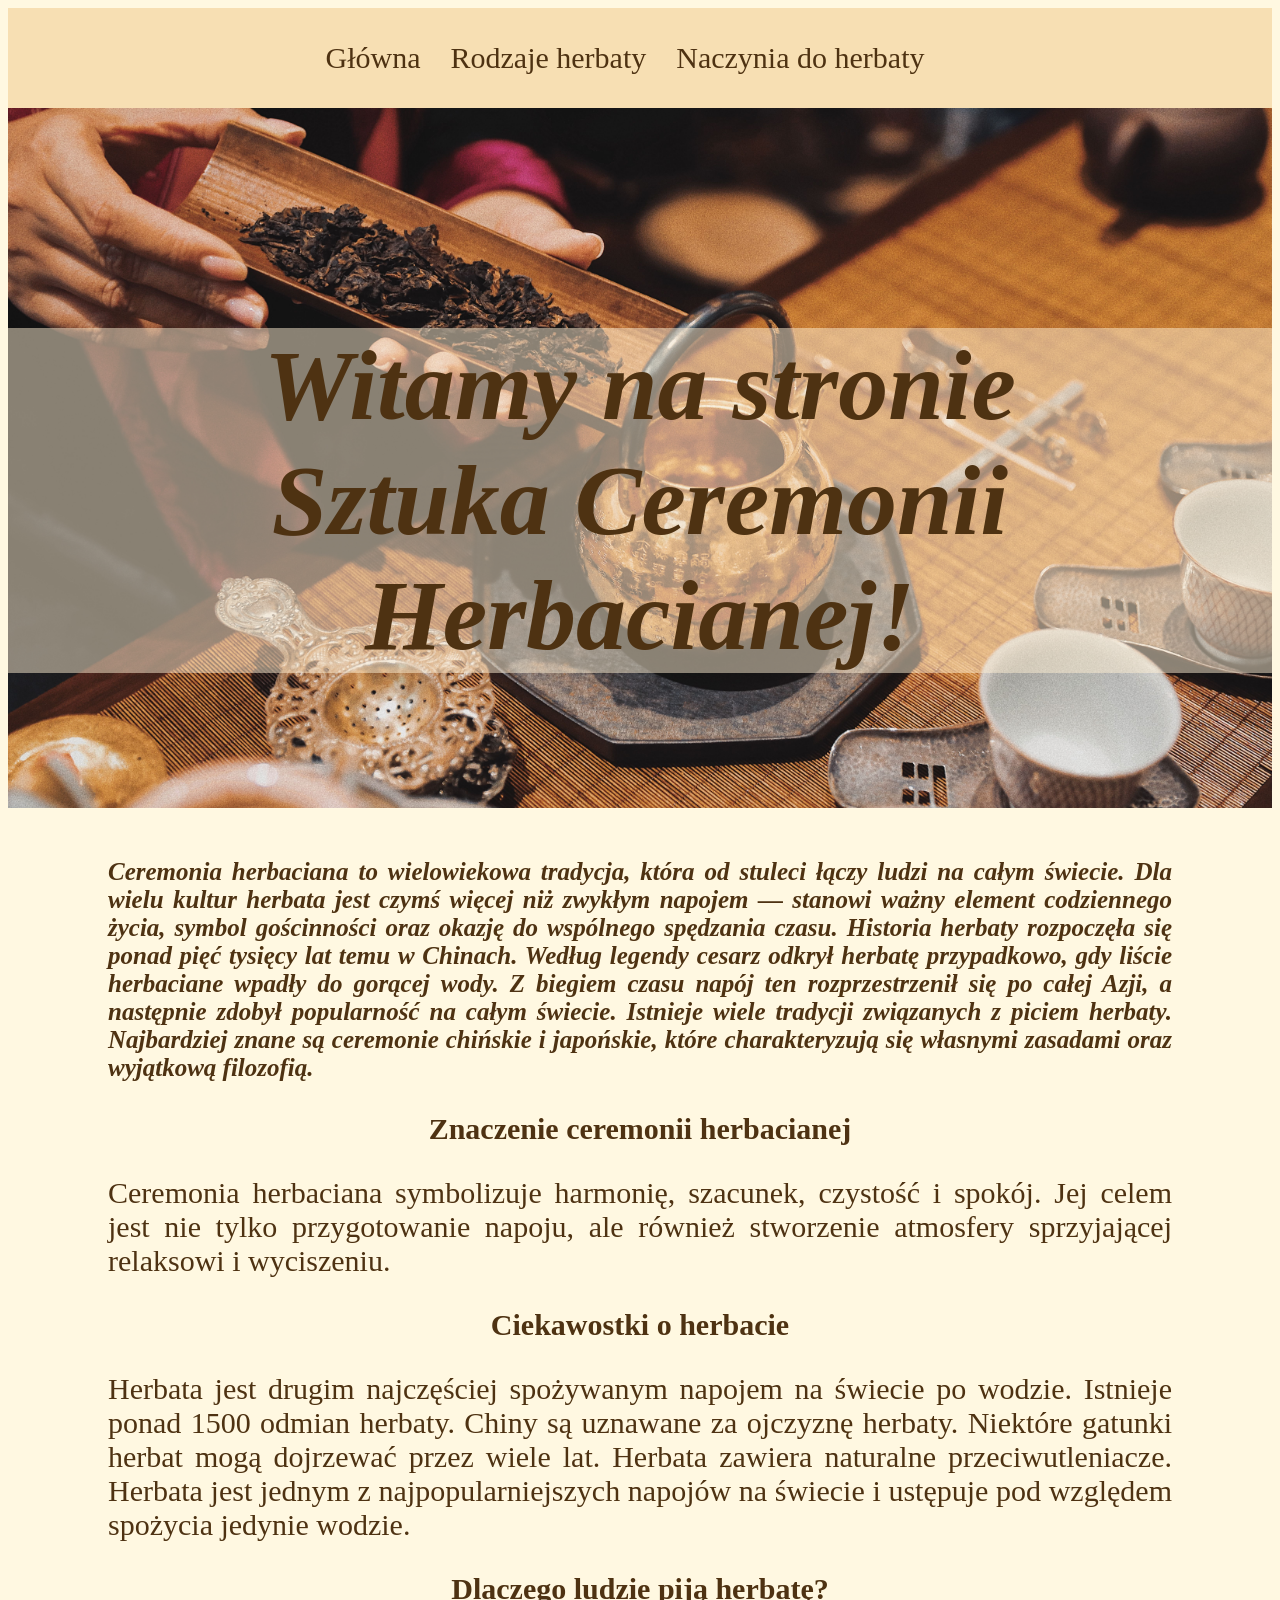
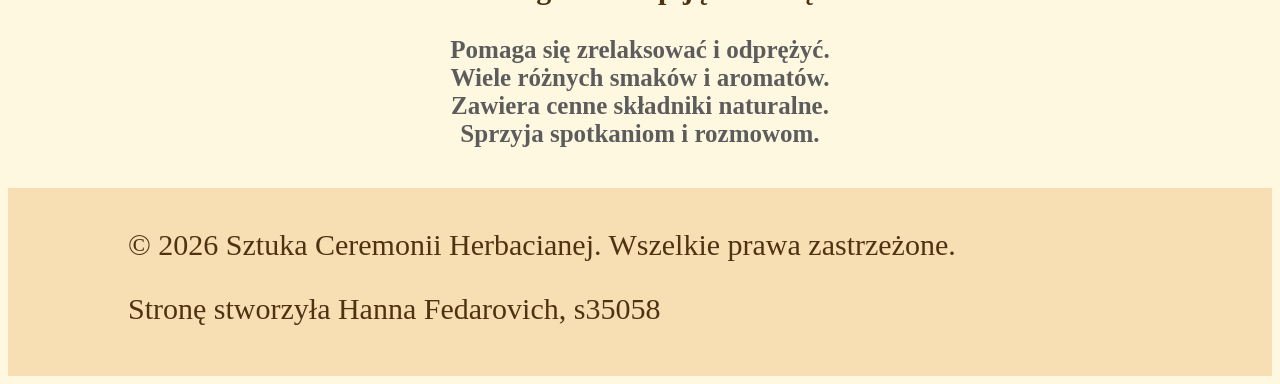
<file: main-page.html>
<!DOCTYPE html>
<html lang="pl">
<head>
    <meta charset="UTF-8">
    <title>Sztuka Ceremonii Herbacianej</title>
    <link rel="stylesheet" href="mainstylesheet.css">
</head>
<body>
    <header>
        <nav>
            <ul>
                <li><a href="main-page.html">Główna</a></li>
                <li><a href="rodzaje-herbaty.html">Rodzaje herbaty</a></li>
                <li><a href="naczynia-do-herbaty.html">Naczynia do herbaty</a></li>
            </ul>
        </nav>
        <h1><i>Witamy na stronie <br>
            Sztuka Ceremonii Herbacianej!</i></h1>
    </header>
    <section>
        <h2><i>Ceremonia herbaciana to wielowiekowa tradycja, która od stuleci łączy ludzi na całym świecie.
             Dla wielu kultur herbata jest czymś więcej niż zwykłym napojem — stanowi ważny element codziennego życia,
            symbol gościnności oraz okazję do wspólnego spędzania czasu.
            Historia herbaty rozpoczęła się ponad pięć tysięcy lat temu w Chinach. Według legendy cesarz odkrył herbatę przypadkowo,
            gdy liście herbaciane wpadły do gorącej wody. Z biegiem czasu napój ten rozprzestrzenił się po całej Azji, a następnie
            zdobył popularność na całym świecie. Istnieje wiele tradycji związanych z piciem herbaty.
            Najbardziej znane są ceremonie chińskie i japońskie, które charakteryzują się własnymi zasadami oraz wyjątkową filozofią.</i></h2>

        <h3>Znaczenie ceremonii herbacianej</h3>
        <p>Ceremonia herbaciana symbolizuje harmonię, szacunek, czystość i spokój. Jej celem jest nie tylko przygotowanie napoju,
        ale również stworzenie atmosfery sprzyjającej relaksowi i wyciszeniu.</p>
        
        <h3>Ciekawostki o herbacie</h3>
        <p>Herbata jest drugim najczęściej spożywanym napojem na świecie po wodzie.
        Istnieje ponad 1500 odmian herbaty.
        Chiny są uznawane za ojczyznę herbaty.
        Niektóre gatunki herbat mogą dojrzewać przez wiele lat.
        Herbata zawiera naturalne przeciwutleniacze.
        Herbata jest jednym z najpopularniejszych napojów na świecie i ustępuje pod względem spożycia jedynie wodzie.</p>
            <h3>Dlaczego ludzie piją herbatę?</h3>
                <h4>Pomaga się zrelaksować i odprężyć.<br>
                Wiele różnych smaków i aromatów.<br>
                   Zawiera cenne składniki naturalne.<br>
                Sprzyja spotkaniom i rozmowom.<br></h4>
    </section>
    <footer>
        <p>&copy; 2026 Sztuka Ceremonii Herbacianej. Wszelkie prawa zastrzeżone.</p>
        <p>Stronę stworzyła Hanna Fedarovich, s35058</p>
    </footer>
</body>
</html>
</file>
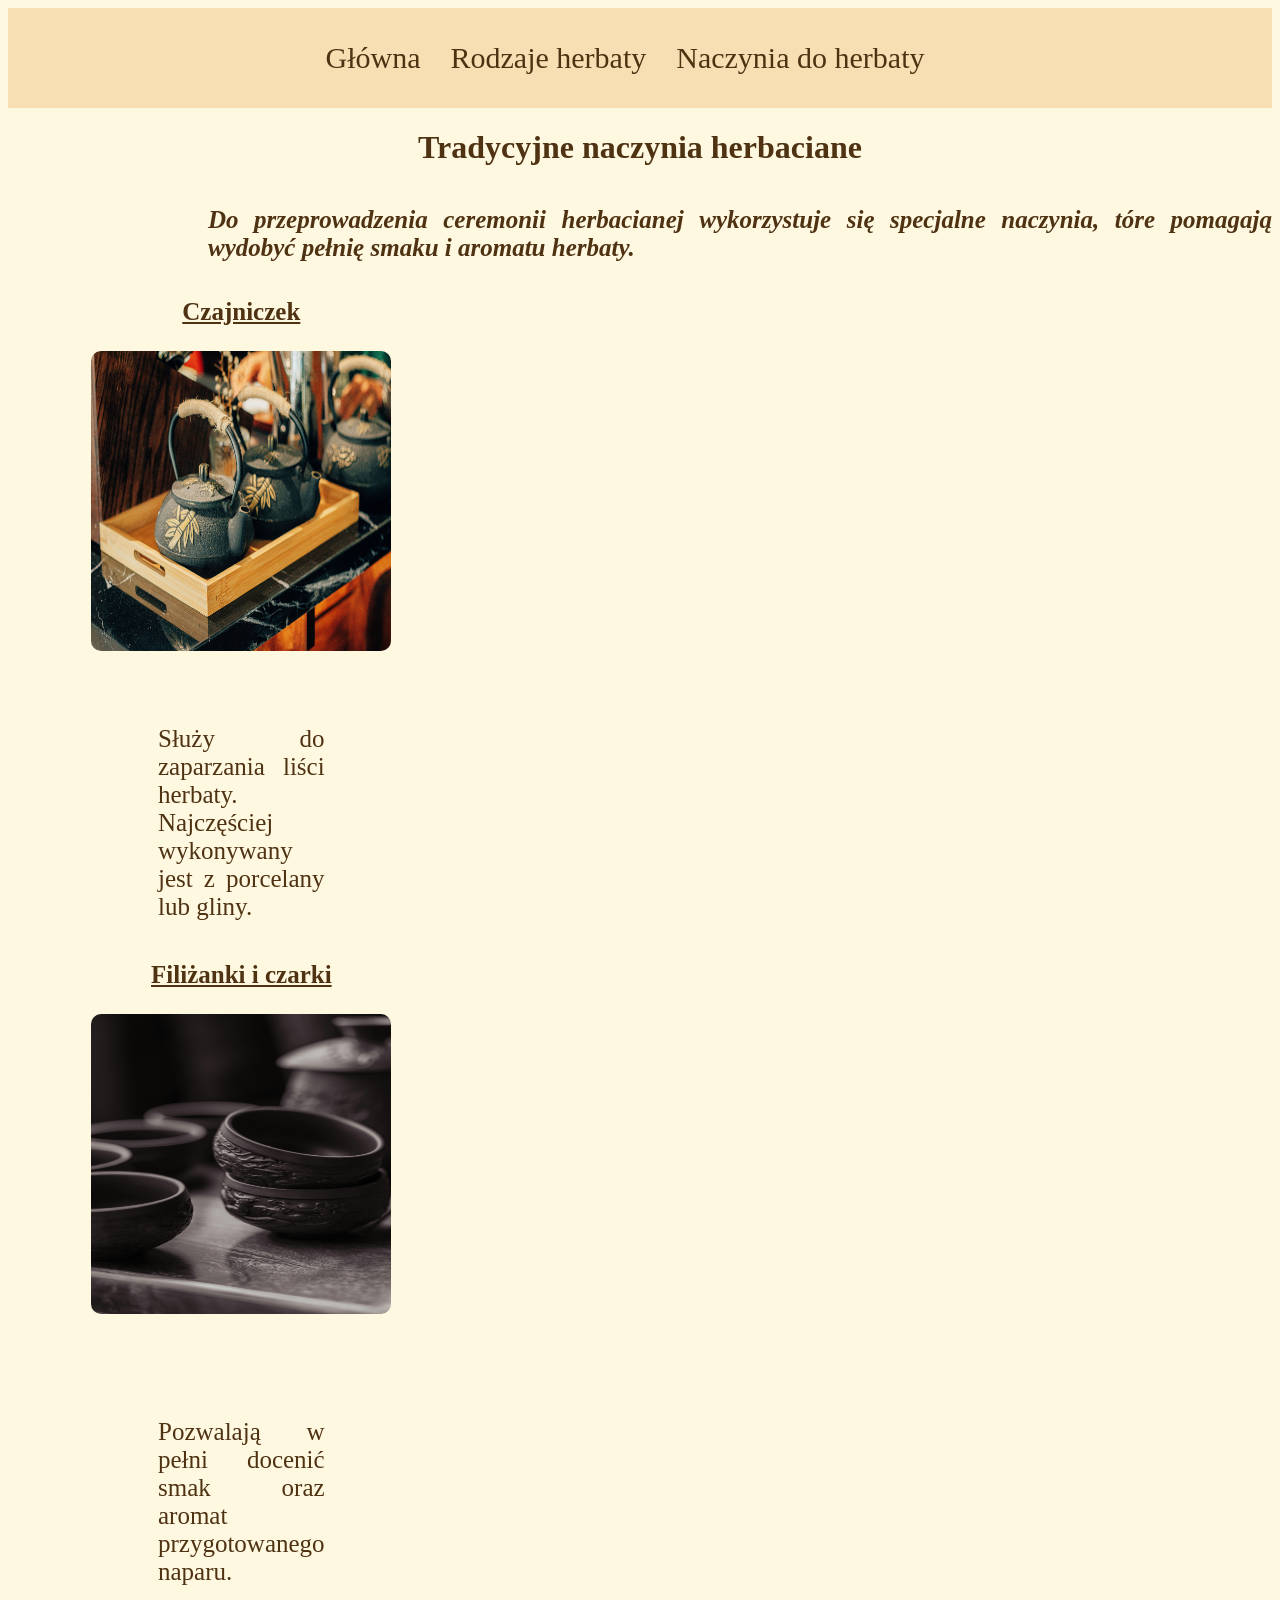
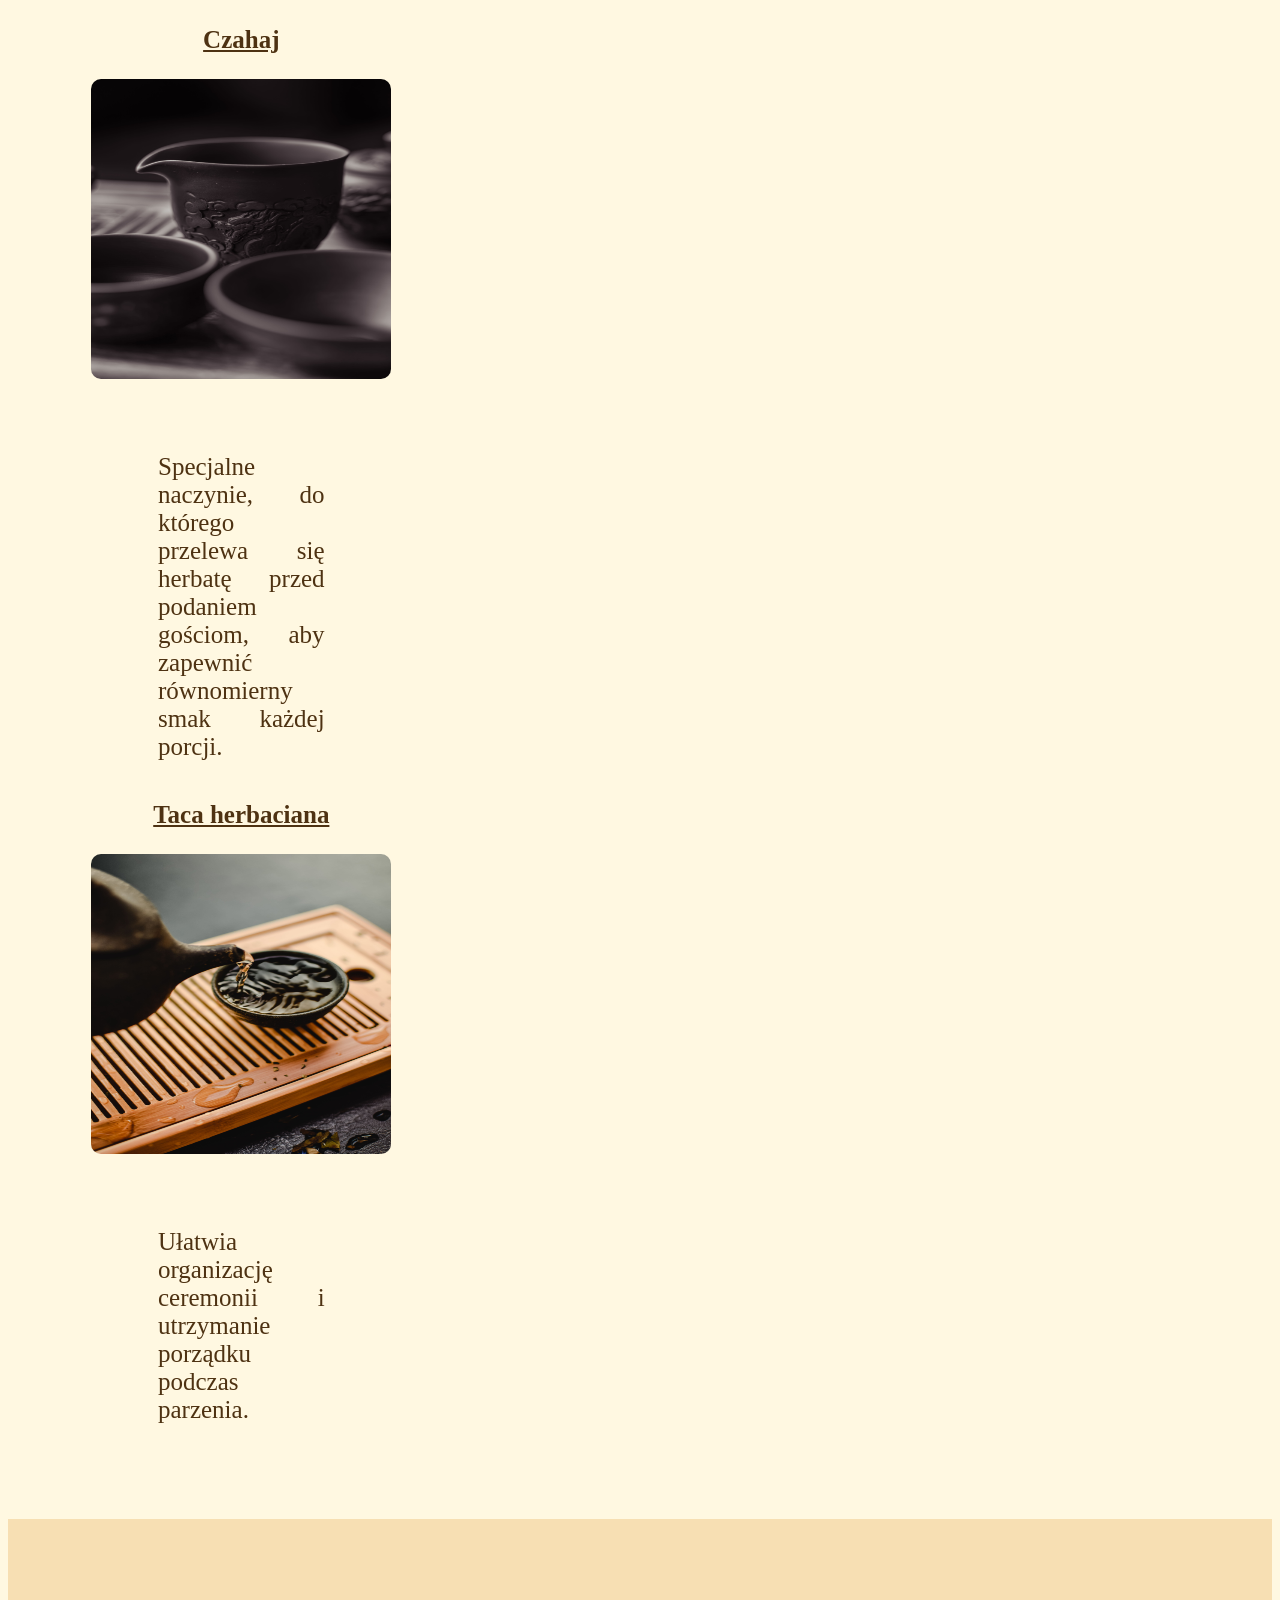
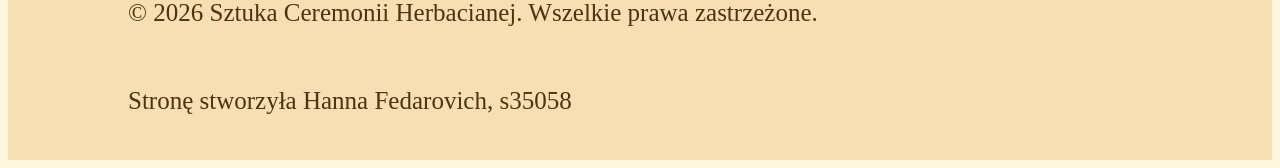
<file: Naczynia-do-herbaty.html>
<!DOCTYPE html>
<html lang="pl">
<head>
    <meta charset="UTF-8">
    <title>Sztuka Ceremonii Herbacianej</title>
    <link rel="stylesheet" href="Naczynia-do-herbaty.css">
</head>
<body>
    <header>
        <nav>
            <ul>
                <li><a href="index.html">Główna</a></li>
                <li><a href="rodzaje-herbaty.html">Rodzaje herbaty</a></li>
                <li><a href="naczynia-do-herbaty.html">Naczynia do herbaty</a></li>
            </ul>
        </nav>
    </header>
    <h1>Tradycyjne naczynia herbaciane</h1>
    <h2><i>Do przeprowadzenia ceremonii herbacianej wykorzystuje się specjalne naczynia,
        tóre pomagają wydobyć pełnię smaku i aromatu herbaty.</i></h2>
        
    <div class="naczynia-container">
        <div class="naczynia-card">
            <strong><u>Czajniczek</u></strong>
                <div class="naczynia-card">
                    <img src="czajniczek.jpg" alt="Czajniczek">
                    <p>Służy do zaparzania liści herbaty. Najczęściej wykonywany jest z porcelany lub gliny.</p>
                </div>
            <strong><u>Filiżanki i czarki</u></strong>
                <div class="naczynia-card">
                <img src="filizanki.jpg" alt="Filiżanki i czarki">
                </div>
                <div class="naczynia-card"><p>Pozwalają w pełni docenić smak oraz aromat przygotowanego naparu.</p>
                </div>
            <strong><u>Czahaj</u></strong>
                <div class="naczynia-card">
                    <img src="czahaj.jpg" alt="Czahaj">
                    <p>Specjalne naczynie, do którego przelewa się herbatę przed podaniem gościom, aby zapewnić równomierny smak każdej porcji.</p>
                </div>
            <strong><u>Taca herbaciana</u></strong>
                <div class="naczynia-card">
                    <img src="taca.jpg" alt="Taca herbaciana">
                    <p>Ułatwia organizację ceremonii i utrzymanie porządku podczas parzenia.</p>
                </div>
        </div>
    </div>
        <footer>
            <p>&copy; 2026 Sztuka Ceremonii Herbacianej. Wszelkie prawa zastrzeżone.</p>
            <p>Stronę stworzyła Hanna Fedarovich, s35058</p>
        </footer>
    </body>
</html>
</file>
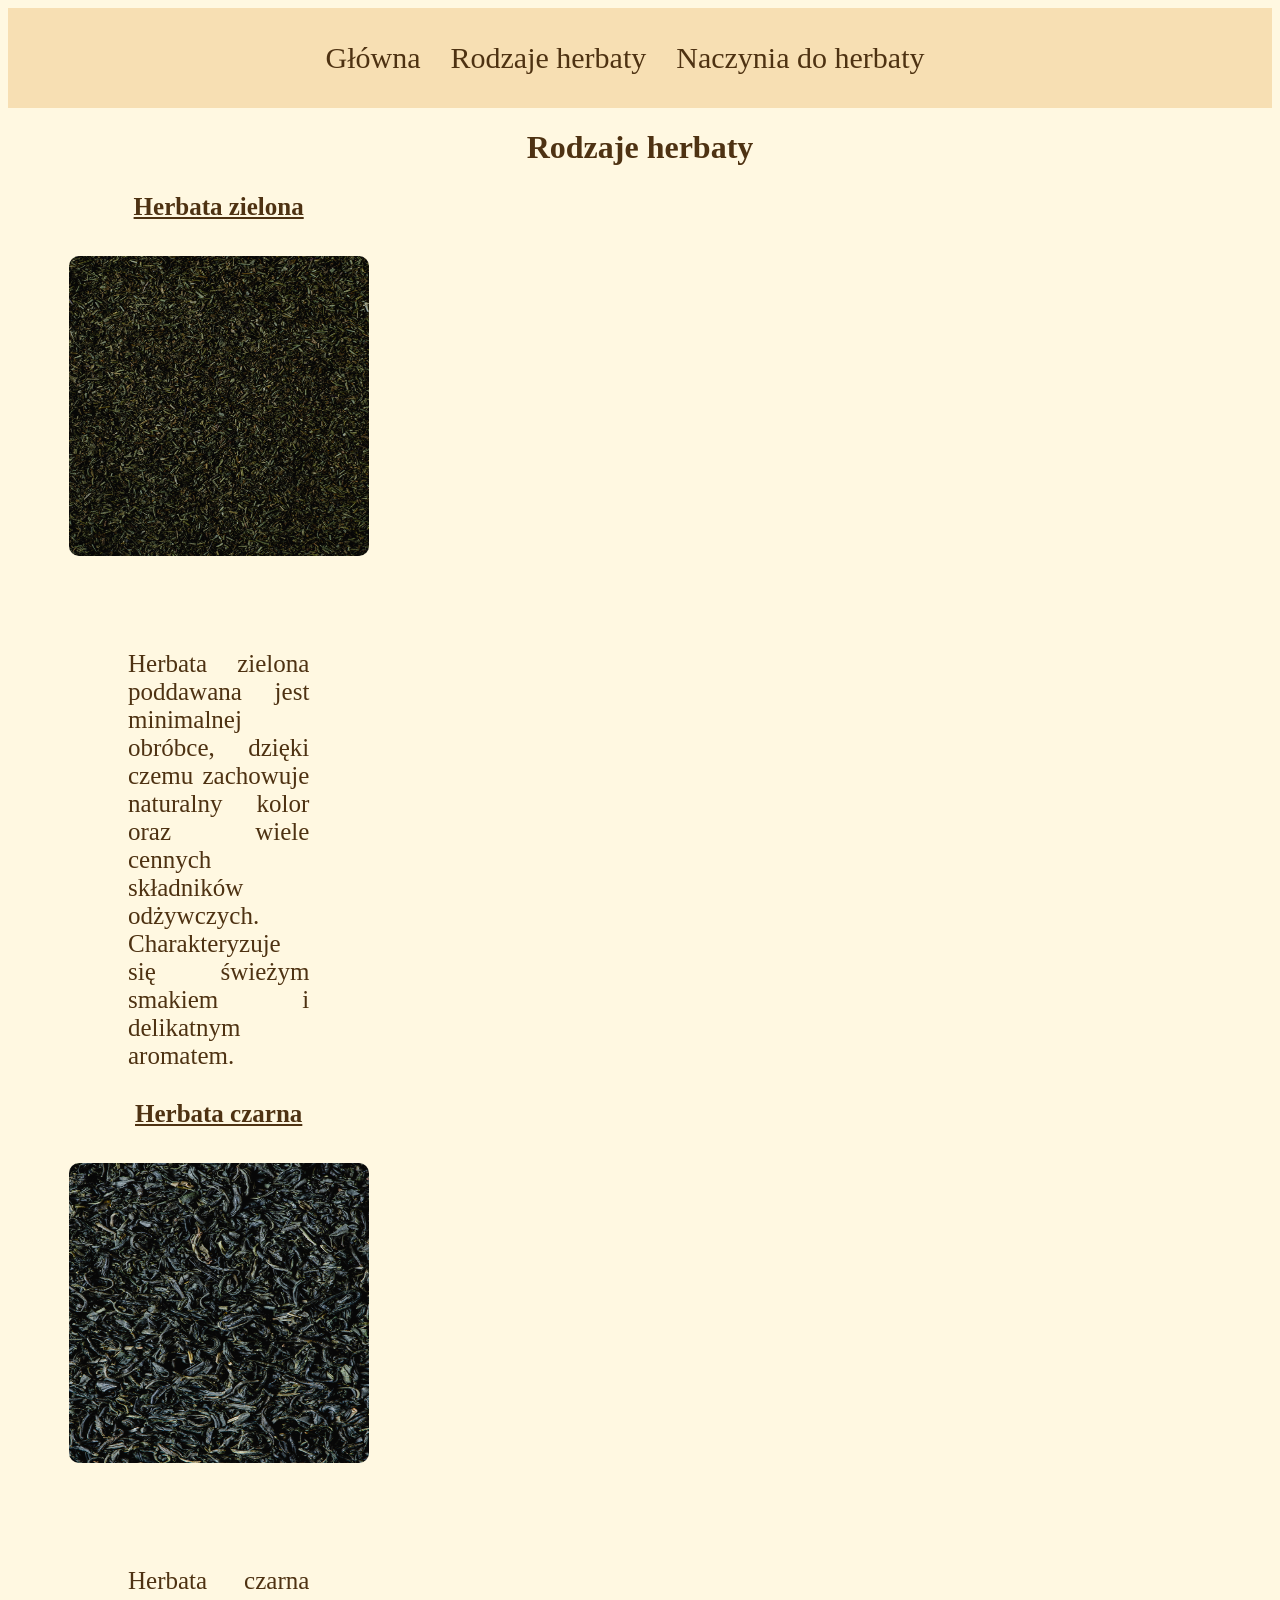
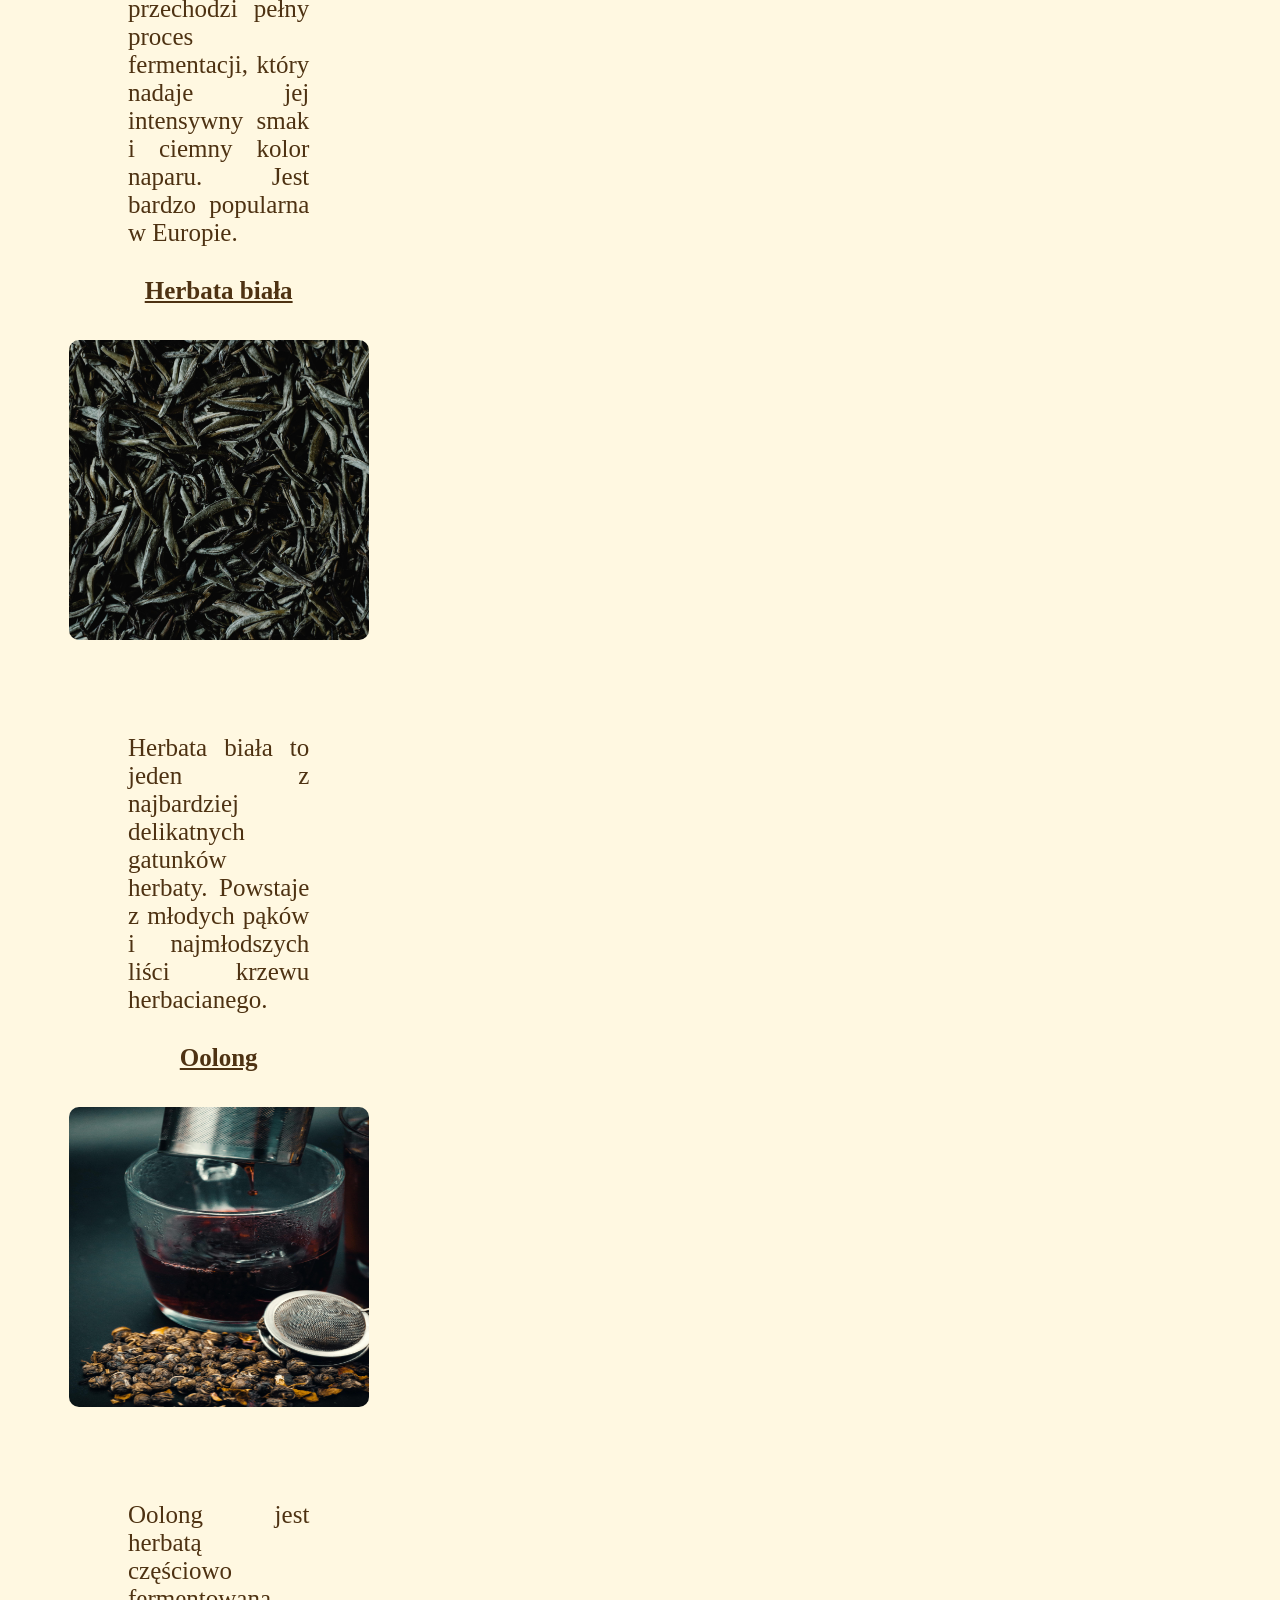
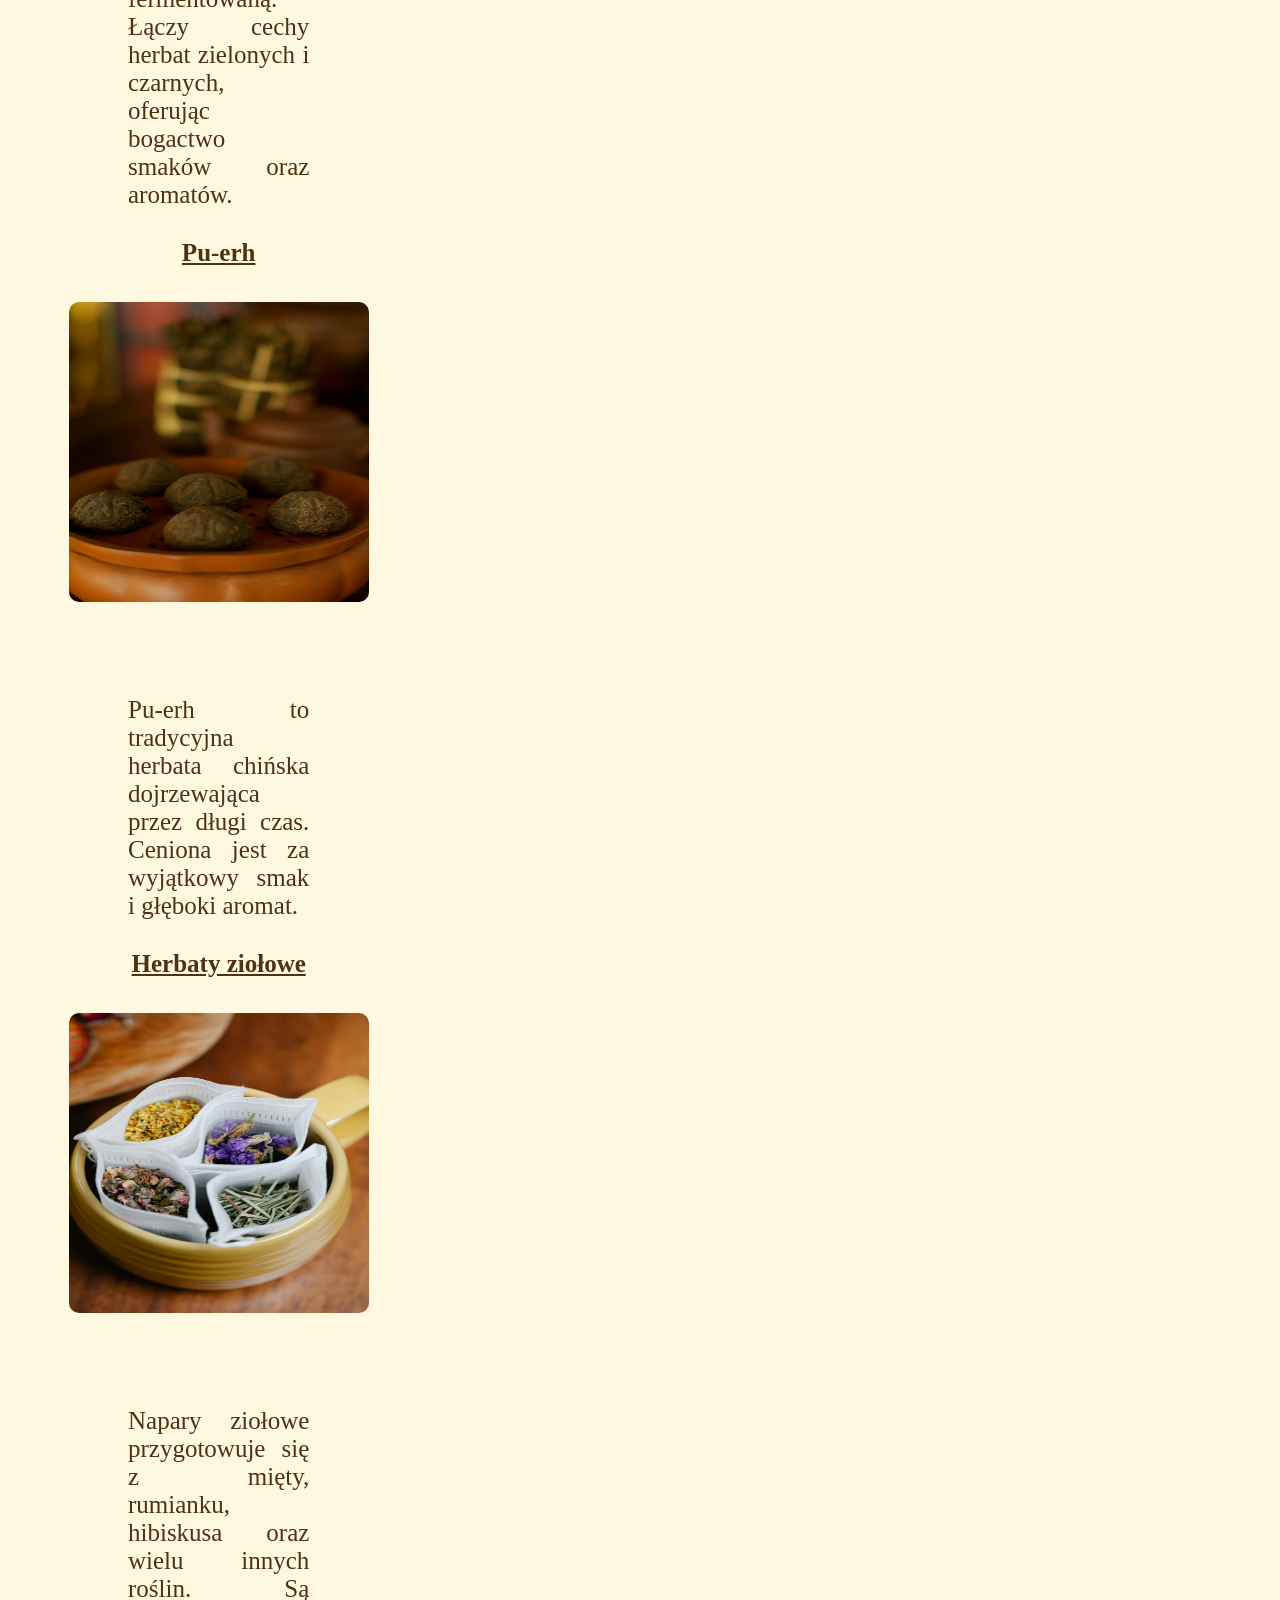
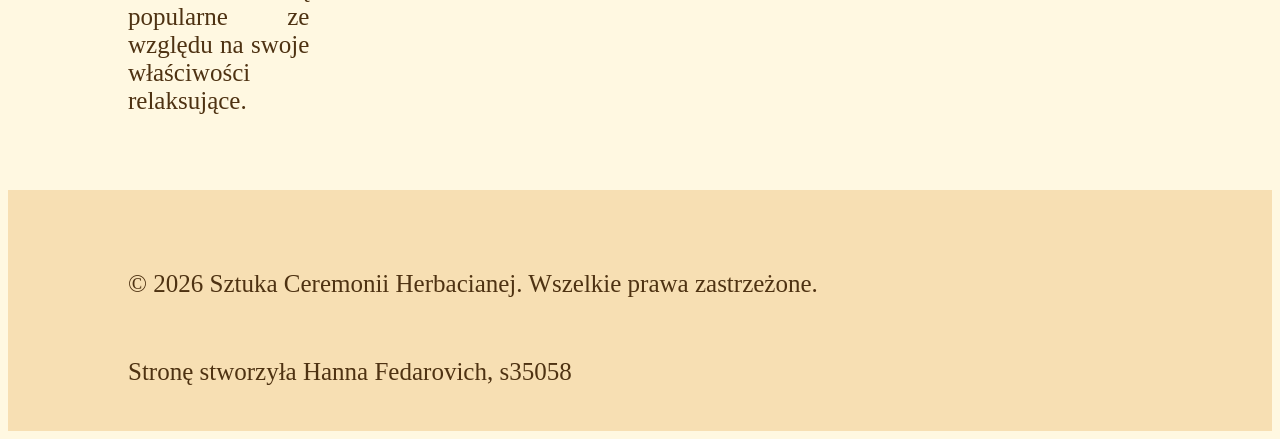
<file: Rodzaje-herbaty.html>
<!DOCTYPE html>
<html lang="pl">
<head>
    <meta charset="UTF-8">
    <title>Sztuka Ceremonii Herbacianej</title>
    <link rel="stylesheet" href="herbatystylesheet.css">
</head>
<body>
    <header>
        <nav>
            <ul>
                <li><a href="index.html">Główna</a></li>
                <li><a href="rodzaje-herbaty.html">Rodzaje herbaty</a></li>
                <li><a href="naczynia-do-herbaty.html">Naczynia do herbaty</a></li>
            </ul>
        </nav>
    </header>
    
    <h1>Rodzaje herbaty</h1>
        <div class="tea-container">
        <div class="tea-card">
            <strong><u>Herbata zielona</u></strong>
                <div class="tea-card">
                    <img src="zielonaherbata.jpg" alt="Herbata zielona">
                    <p>Herbata zielona poddawana jest minimalnej obróbce,
                    dzięki czemu zachowuje naturalny kolor oraz wiele cennych składników odżywczych.
                    Charakteryzuje się świeżym smakiem i delikatnym aromatem.</p>
                </div>
            <strong><u>Herbata czarna</u></strong>
                <div class="tea-card">
                <img src="czarnaherbata.jpg" alt="Herbata czarna">
                </div>
                <div class="tea-card"><p>Herbata czarna przechodzi pełny proces fermentacji, który nadaje jej intensywny smak i ciemny kolor naparu.
                    Jest bardzo popularna w Europie.</p>
                </div>
            <strong><u>Herbata biała</u></strong>
                <div class="tea-card">
                    <img src="białaherb-2.jpg" alt="Herbata biała">
                    <p>Herbata biała to jeden z najbardziej delikatnych gatunków herbaty. Powstaje z młodych pąków i najmłodszych liści krzewu herbacianego.</p>
                </div>
            <strong><u>Oolong</u></strong>
                <div class="tea-card">
                    <img src="oolong.jpg" alt="Herbata oolong">
                    <p>Oolong jest herbatą częściowo fermentowaną. Łączy cechy herbat zielonych i czarnych, oferując bogactwo smaków oraz aromatów.</p>
                </div>
            <strong><u>Pu-erh</u></strong>
                <div class="tea-card">
                    <img src="Puerh.jpg" alt="Herbata pu-erh">
                    <p>Pu-erh to tradycyjna herbata chińska dojrzewająca przez długi czas. Ceniona jest za wyjątkowy smak i głęboki aromat.</p>
                </div>
            <strong><u>Herbaty ziołowe</u></strong>
            <div class="tea-card">
                <img src="żiołoweherb.jpg" alt="Herbata ziołowa">
                <p>Napary ziołowe przygotowuje się z mięty, rumianku, hibiskusa oraz wielu innych roślin.
                Są popularne ze względu na swoje właściwości relaksujące.</p>
            </div>
        </div>
    </div>
     <footer>
        <p>&copy; 2026 Sztuka Ceremonii Herbacianej. Wszelkie prawa zastrzeżone.</p>
        <p>Stronę stworzyła Hanna Fedarovich, s35058</p>
    </footer>
</body>
</html>
</file>
<file: mainstylesheet.css>
nav ul{
    background-color: #f7dfb3;
    margin: 0;
    padding: 0;
    height: 100px;
    display: flex;
    justify-content: center;
    align-items: center;
}
nav li {
    list-style: none;
    margin-right: 30px;
}
body {
background-color: #fff8e1;
}

p {
    color: #4e3212;
    text-align: justify;
    font-size: 30px;
    margin-top: 20px;
    margin-left: 100px;
    margin-right: 100px;
}
nav a {
    text-decoration: none;
    color: #4e3212;
    font-size: 30px;
}
header {
    background-image: url('pexels-teddy-6415231.jpg');
    background-size: cover;
    background-position: center;
    height: 800px;
}
h1 {
    color: #4e3212;;
    text-align: center;
    margin-top: 220px;
    font-size: 100px;
    background-color: rgba(255, 240, 211, 0.5);
}
h2 {
    color: #4e3212;
    text-align: justify;
    font-size: 25px;
    margin-left: 100px;
    margin-right: 100px;
    margin-top: 50px;
}
h3 {
    color: #4e3212;
    text-align: center;
    font-size: 30px;
    margin-top: 30px;
}
h4 {
    color: #5c5c5c;
    text-align: center;
    font-size: 25px;
    margin-top: 20px;
}
footer {
    background-color: #f7dfb3;
    text-align: center;
    padding: 20px;
    margin-top: 40px;
}
</file>
<file: Naczynia-do-herbaty.css>
img {
    width: 300px;
    height: 300px;
    float: center;
    margin: 10px;
    border-radius: 10px;
}
body {
background-color: #fff8e1;
}
h1 {
    color: #4e3212;
    text-align: center;
}
h2 {
    color: #4e3212;
    text-align: justify;
    font-size: 25px;
    margin-left: 200px;
    margin-top: 40px;
}
.naczynia-container {
    display: grid;
    grid-template-columns: repeat(3, 1fr);
    gap: 20px;
    margin: 20px;
}

.naczynia-card {
    padding: 15px;
    text-align: center;
}
nav a {
    text-decoration: none;
    color: #4e3212;
    font-size: 30px;
}
nav ul{
    background-color: #f7dfb3;
    margin: 0;
    padding: 0;
    height: 100px;
    display: flex;
    justify-content: center;
    align-items: center;
}
nav li {
    list-style: none;
    margin-right: 30px;
}
p {
    color: #4e3212;
    text-align: justify;
    font-size: 25px;
    margin-top: 60px;
    margin-left: 100px;
    margin-right: 100px;
}
strong {
    color: #4e3212;
    font-size: 25px;
}
footer {
    background-color: #f7dfb3;
    text-align: center;
    padding: 20px;
    margin-top: 40px;
}
</file>
<file: herbatystylesheet.css>
img {
    width: 300px;
    height: 300px;
    float: center;
    margin: 30px;
    border-radius: 10px;
}
body {
background-color: #fff8e1;
}
h1 {
    color: #4e3212;
    text-align: center;
}
.tea-container {
    display: grid;
    grid-template-columns: repeat(3, 1fr);
    gap: 20px;
    margin: 10px;
}

.tea-card {
    padding: 5px;
    text-align: center;
}
.div {
    display: flex;
    justify-content: center;
    align-items: center;
}
nav a {
    text-decoration: none;
    color: #4e3212;
    font-size: 30px;
}
nav ul{
    background-color: #f7dfb3;
    margin: 0;
    padding: 0;
    height: 100px;
    display: flex;
    justify-content: center;
    align-items: center;
}
nav li {
    list-style: none;
    margin-right: 30px;
}
p {
    color: #4e3212;
    text-align: justify;
    font-size: 25px;
    margin-top: 60px;
    margin-left: 100px;
    margin-right: 100px;
}
strong {
    color: #4e3212;
    font-size: 25px;
}
footer {
    background-color: #f7dfb3;
    text-align: center;
    padding: 20px;
    margin-top: 40px;
}
</file>
